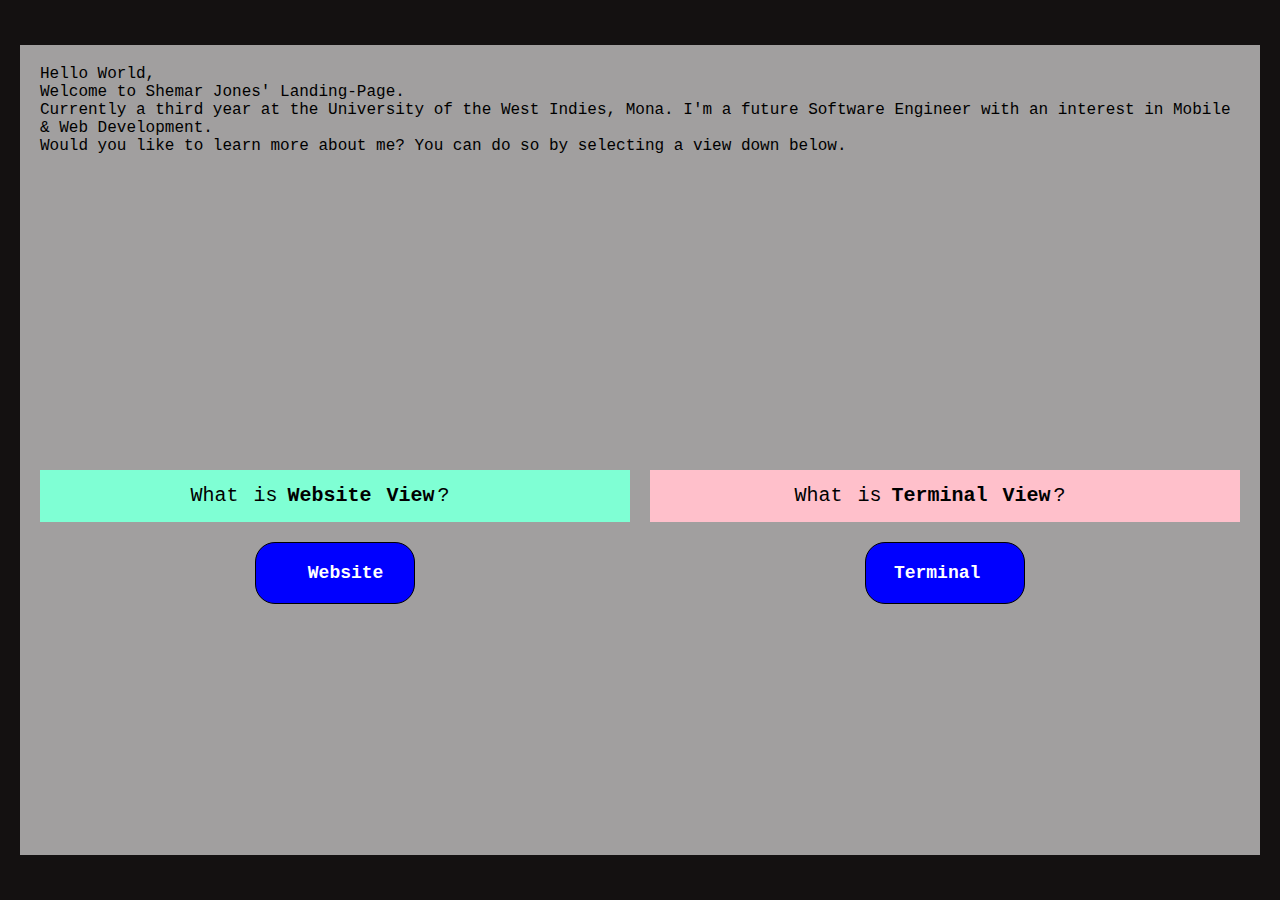
<file: index.html>
<!DOCTYPE html>
<html lang="en">
<head>
  <meta charset="UTF-8">
  <meta http-equiv="X-UA-Compatible" content="IE=edge">
  <meta name="viewport" content="width=device-width, initial-scale=1.0">

  <link rel="stylesheet" href="https://use.fontawesome.com/releases/v5.15.2/css/all.css" integrity="sha384-vSIIfh2YWi9wW0r9iZe7RJPrKwp6bG+s9QZMoITbCckVJqGCCRhc+ccxNcdpHuYu" crossorigin="anonymous">
  <link rel="stylesheet" type="text/css" href="./Styles/index.css">
  <script src="./Scripts/index.js"></script>

  <title>S~Jones</title>
</head>
<body>
  <main>

    <div class="above">
      <p class="intro">Hello World,<br>
        Welcome to Shemar Jones' Landing-Page.
      </p>
      <p class="summary">
        Currently a third year at the University of the West Indies, Mona. I'm a future Software Engineer with an interest in Mobile & Web Development.
      </p>
      <p class="cta">
        Would you like to learn more about me? You can do so by selecting a <span class="special">view</span> down below.
      </p>
    </div>

    <div class="below">
      
      <div id="left">
        <div class="dropdown">
          <div class="drop-prompt">
            <p>
              What is <span> Website View </span>?
              <a href="#" class="arrows-up-down"><i class="fas fa-angle-down"></i></a>
              <a href="#" class="arrows-up-down"><i class="fas fa-angle-up hide"></i></a>
            </p>
          </div>
          <div class="drop-content hide">
            <p>
              This is a typical Dynamic Web-Portfolio. It's made with my knowledge of HTML, CSS, Javascript and More. <br>
              If you're here just to see my portfolio in a web format, then this is the option for you.
            </p>
          </div>
        </div>

        <div class="button">
          <i class="fas fa-angle-left hide"></i>
          <i class="fas fa-angle-double-left"></i>
          <span class="space"></span>
          <a href="/Website/landing.html" class="page-link">
            <span class="anchor-text">Website</span>
          </a>
        </div>
      </div>

      <div id="right">
        <div class="dropdown">
          <div class="drop-prompt">
            <p>
              What is <span>Terminal View</span>?
              <a href="#" class="arrows-up-down"><i class="fas fa-angle-down"></i></a>
              <a href="#" class="arrows-up-down"><i class="fas fa-angle-up hide"></i></a>
            </p>
          </div>
          <div class="drop-content hide">
            <p>
              This is a typical Dynamic Web-Portfolio with a dash of personality. I'm a huge fan of Visual Studio Code and I wanted to show my love for it. <br>
              If you want to see how well I can apply my knowledge of Web Development, then this is the option for you.
            </p>
          </div>
        </div>
        <div class="button">
          <a href="/Terminal/landing.html" class="page-link">
            <span class="anchor-text">Terminal</span>
          </a>
          <span class="space"></span>
          <i class="fas fa-angle-double-right"></i>
          <i class="fas fa-angle-right hide"></i>
        </div>
      </div>

    </div>

  </main>
</body>
</html>
</file>
<file: Styles/index.css>
/* #background-style {
    clip-path: polygon(75% 0, 100% 0, 100% 100%, 25% 100%);
    background-color: red;
    height: 100%;
    width: 100%;
    position: absolute;
    z-index: -1;
} */

* {
  padding: 0;
  margin: 0;
  box-sizing: border-box;
}

body {
  height: 100vh;
  width: 100%;
  background-color: rgb(20, 17, 17);
  font-family: "Courier New", Courier, monospace;
}

/* The Main */
main {
  position: relative;
  top: 50%;
  transform: translateY(-50%);

  margin: auto 20px;
  background-color: rgb(255, 255, 255, 0.6);
  display: flex;
  flex-direction: column;
  align-items: center;
  /* justify-content: space-between; */
}

/* The Top */
.above {
  height: 45vh;
  width: 100%;
  padding: 20px;
}

/* The Base */
.below {
  height: 45vh;
  width: 100%;
  padding: 20px;
  margin-top: auto;

  display: grid;
  grid-template-columns: repeat(2, 1fr);
  grid-template-rows: 1fr;
  grid-template-areas: "left right";
  column-gap: 20px;
}

/* The Dropdowns */
.dropdown {
  height: fit-content;
}

.drop-prompt {
  display: inline-block;
  width: 100%;
}

.drop-content {
}

.hide {
  display: none;
}

/* The Left */
#left {
  max-width: 100%;
  grid-area: left;
  /* float: left; */
  display: flex;
  flex-direction: column;
}

#left > .dropdown {
  background-color: aquamarine;
}

/* The Right */
#right {
  max-width: 100%;
  grid-area: right;
  /* float: right; */
  display: flex;
  flex-direction: column;
}

#right > .dropdown {
  background-color: pink;
}

/* Other Styles */
.drop-prompt > p {
  padding: 10px 0px 10px 10px;
  text-align: center;
  line-height: 32px;
  word-spacing: 3px;
  font-size: 20px;

  display: flex;
  justify-content: center;
  align-items: center;
}

.drop-prompt span {
  font-weight: bold;
  padding: 0px 3px 0px 10px;
}

/* The Links */
a {
  color: inherit;
  text-decoration: none;
}

.arrows-up-down {
  padding-left: 20px;
  font-size: xx-large;
  font-weight: bold;
}

.button {
  padding: 20px;
  width: 160px;
  text-align: center;
  color: #fff;
  font-size: large;
  font-weight: bold;
  background-color: #0000ff;

  transition: all 0.5s ease-in;
  border: solid 1px #000;
  border-radius: 20px;
  margin: 20px auto;

  overflow: hidden;
  white-space: nowrap;
  display: flex;
  justify-content: space-evenly;
  cursor: pointer;
}

.button:hover {
  width: 210px;
  background-color: #4a4aff;

  display: flex;
  justify-content: space-between;
}

.button:hover .space {
  margin: 0px 10px;
}

.button:hover .fas.fa-angle-double-left,
.button:hover .fas.fa-angle-double-right {
  display: none;
}
/* .page-link:hover:after {
  content: " View";
} */
</file>
